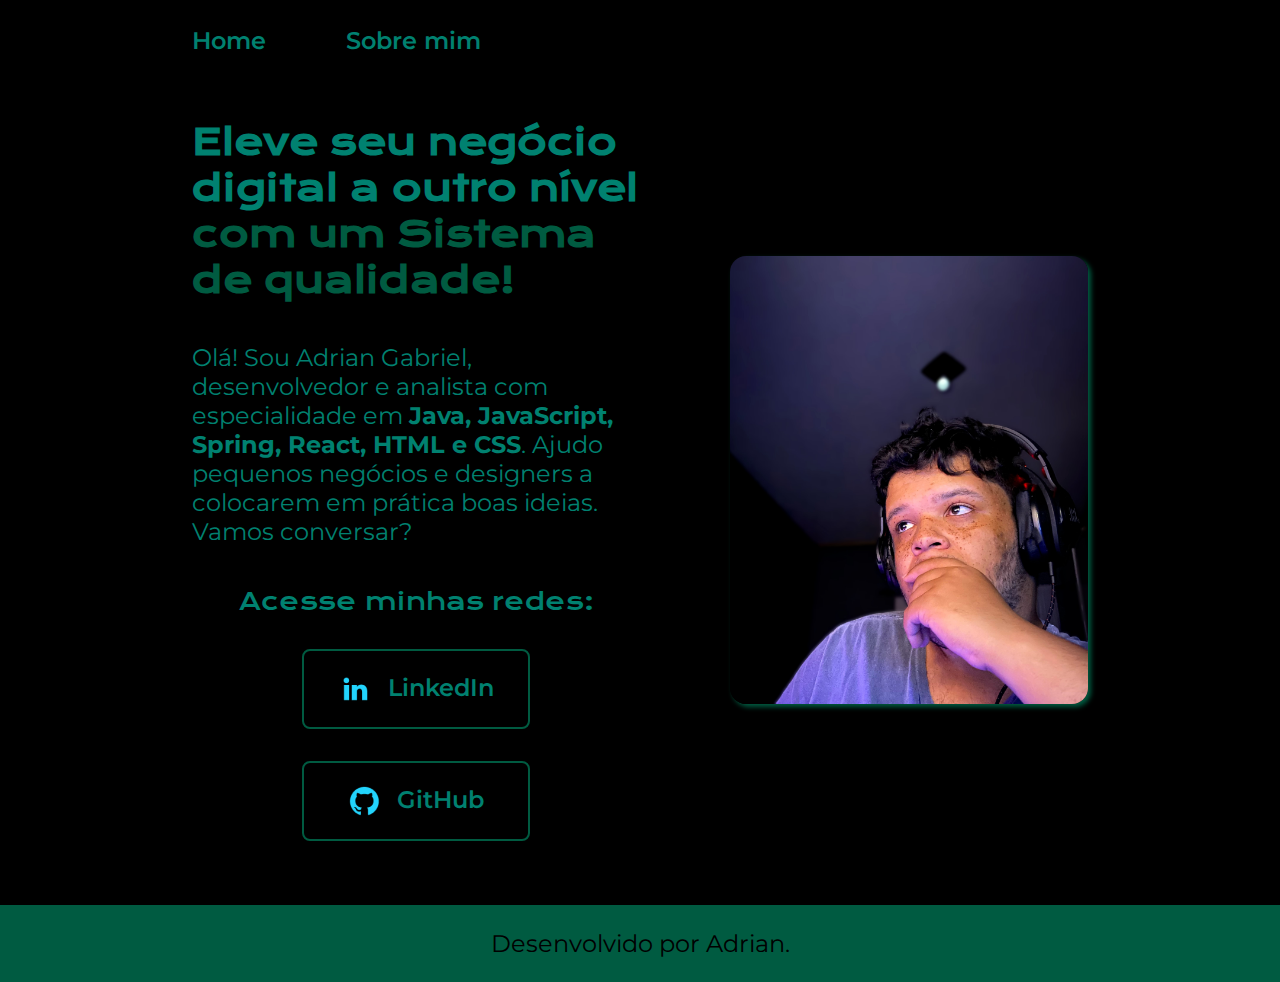
<file: index.html>
<!DOCTYPE html>
<html lang="pt-br">
    <head>
        <meta charset="UTF-8">
        <meta http-equiv="X-UA-Compatible" content="IE=edge">
        <meta name="viewport" content="width=device-width, initial-scale=1.0">
        <link rel="stylesheet" href="style/style.css">
        <title>Portfólio</title>
    </head>
    <body>
        <header class="cabecalho">
            <nav class="cabecalho__menu">
                <a class="cabecalho__menu__link" href="index.html">Home</a>
                <a class="cabecalho__menu__link" href="about.html">Sobre mim</a>
            </nav>
        </header>
        <main class="apresentacao">
            <section class="apresentacao__conteudo">
                <h1 class="apresentacao__conteudo__titulo">Eleve seu negócio digital a outro nível <strong class="titulo-destaque">com um Sistema de qualidade!</strong></h1>

                <p class="apresentacao__conteudo__texto">Olá! Sou Adrian Gabriel, desenvolvedor e analista com especialidade em
                    <strong>Java, JavaScript, Spring, React, HTML e CSS</strong>.
                    Ajudo pequenos negócios e designers a colocarem em prática boas ideias.
                    Vamos conversar?</p>
                <div class="apresentacao__links">
                    <h2 class="apresentacao__links__subtitulo">Acesse minhas redes:</h2>
                    <a class="apresentacao__links__navegacao" href="https://www.linkedin.com/in/adrian-gabriel-keller-dos-santos/" target="_blank">
                        <img src="assets/linkedin.png" alt="Ícone do LinkedIn">
                        LinkedIn
                    </a>
                    <a class="apresentacao__links__navegacao" href="https://github.com/AdrianGKS" target="_blank">
                        <img src="assets/github.png" alt="Ícone do GitHub">
                        GitHub</a>
                </div>
            </section>
            <img class="apresentacao__image" src="assets/image.jpg" alt="Foto do Adrian">
        </main>
        <footer class="rodape">
            <p>Desenvolvido por Adrian.</p>
        </footer>
    </body>
</html>
</file>
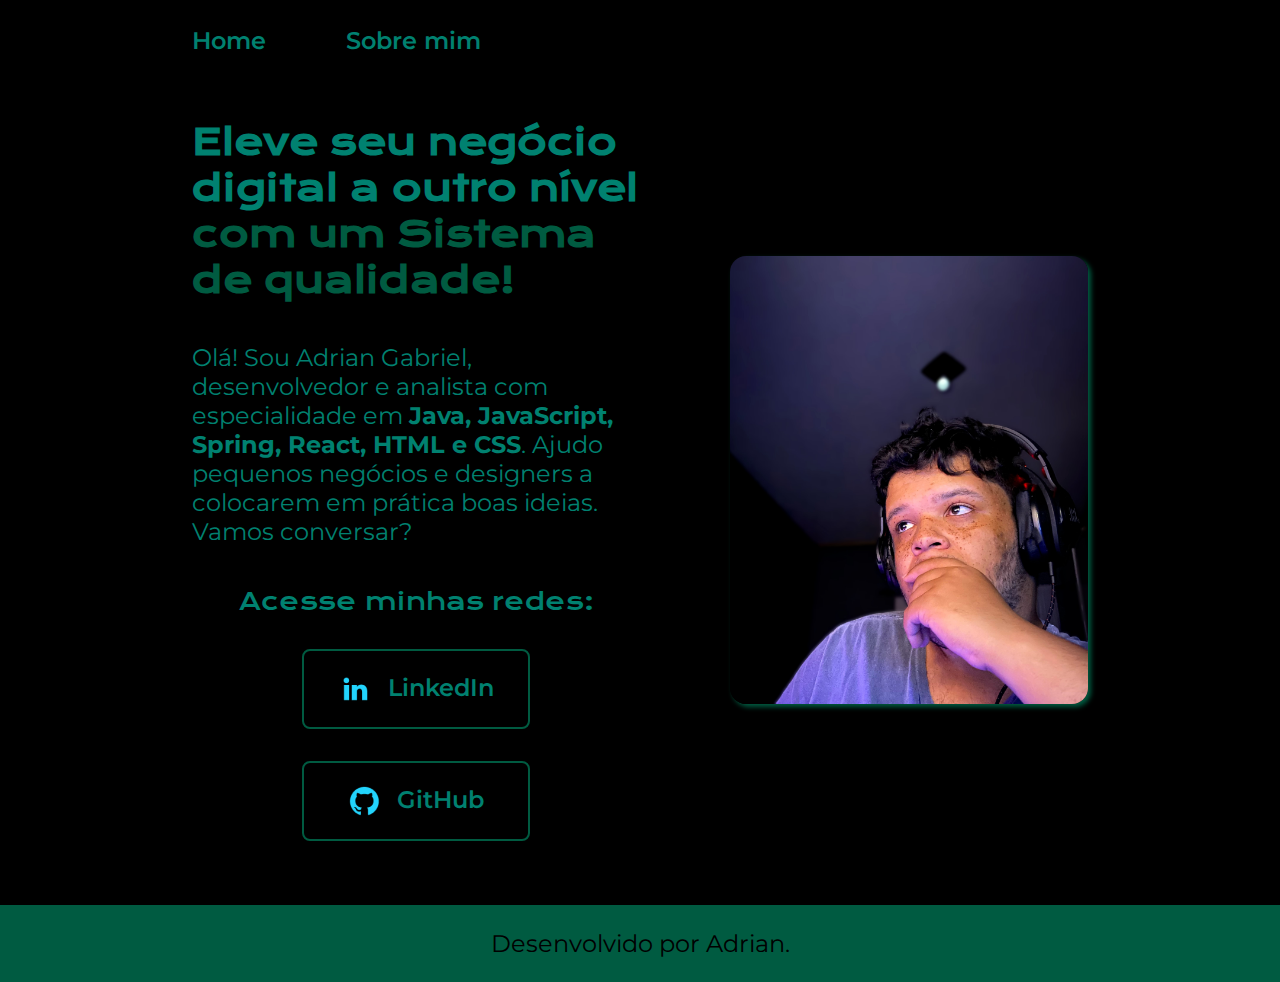
<file: root/index.html>
<!DOCTYPE html>
<html lang="pt-br">
    <head>
        <meta charset="UTF-8">
        <meta http-equiv="X-UA-Compatible" content="IE=edge">
        <meta name="viewport" content="width=device-width, initial-scale=1.0">
        <link rel="stylesheet" href="../style/style.css">
        <title>Portfólio</title>
    </head>
    <body>
        <header class="cabecalho">
            <nav class="cabecalho__menu">
                <a class="cabecalho__menu__link" href="index.html">Home</a>
                <a class="cabecalho__menu__link" href="../about.html">Sobre mim</a>
            </nav>
        </header>
        <main class="apresentacao">
            <section class="apresentacao__conteudo">
                <h1 class="apresentacao__conteudo__titulo">Eleve seu negócio digital a outro nível <strong class="titulo-destaque">com um Sistema de qualidade!</strong></h1>

                <p class="apresentacao__conteudo__texto">Olá! Sou Adrian Gabriel, desenvolvedor e analista com especialidade em
                    <strong>Java, JavaScript, Spring, React, HTML e CSS</strong>.
                    Ajudo pequenos negócios e designers a colocarem em prática boas ideias.
                    Vamos conversar?</p>
                <div class="apresentacao__links">
                    <h2 class="apresentacao__links__subtitulo">Acesse minhas redes:</h2>
                    <a class="apresentacao__links__navegacao" href="https://www.linkedin.com/in/adrian-gabriel-keller-dos-santos/" target="_blank">
                        <img src="../assets/linkedin.png" alt="Ícone do LinkedIn">
                        LinkedIn
                    </a>
                    <a class="apresentacao__links__navegacao" href="https://github.com/AdrianGKS" target="_blank">
                        <img src="../assets/github.png" alt="Ícone do GitHub">
                        GitHub</a>
                </div>
            </section>
            <img class="apresentacao__image" src="../assets/image.jpg" alt="Foto do Adrian">
        </main>
        <footer class="rodape">
            <p>Desenvolvido por Adrian.</p>
        </footer>
    </body>
</html>
</file>
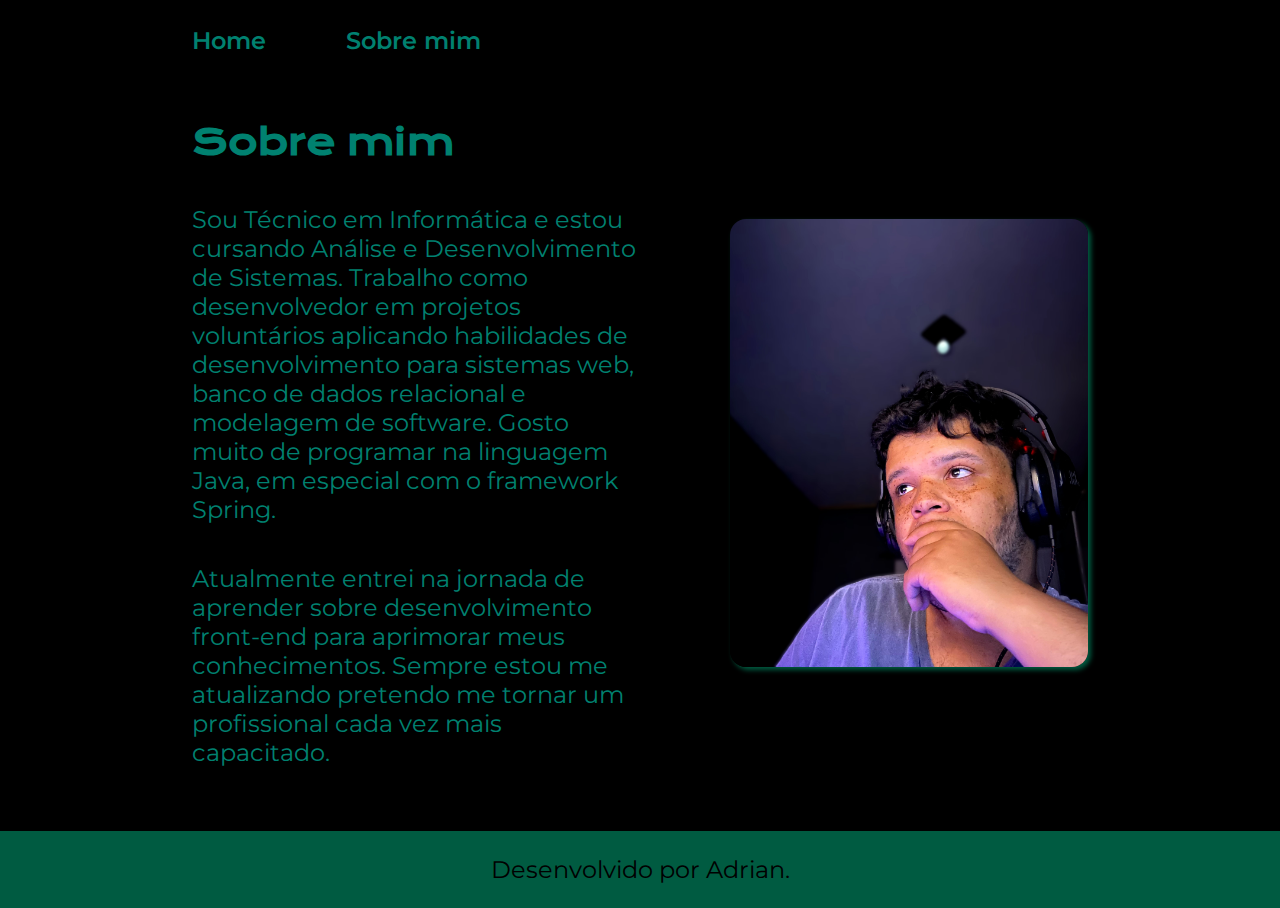
<file: about.html>
<!DOCTYPE html>
<html lang="pt-br">
<head>
    <meta charset="UTF-8">
    <meta http-equiv="X-UA-Compatible" content="IE=edge">
    <meta name="viewport" content="width=device-width, initial-scale=1.0">
    <link rel="stylesheet" href="style/style.css">
    <title>Sobre mim</title>
</head>
<body>
    <header class="cabecalho">
    <nav class="cabecalho__menu">
        <a class="cabecalho__menu__link" href="index.html">Home</a>
        <a class="cabecalho__menu__link" href="about.html">Sobre mim</a>
    </nav>
    </header>
    <main class="apresentacao">
        <section class="apresentacao__conteudo">
            <h1 class="apresentacao__conteudo__titulo">Sobre mim</h1>
            <p class="apresentacao__conteudo__texto">Sou Técnico em Informática e estou cursando Análise e Desenvolvimento de Sistemas.
                Trabalho como desenvolvedor em projetos voluntários aplicando habilidades de desenvolvimento para
                sistemas web, banco de dados relacional e modelagem de software. Gosto muito de programar na linguagem
                Java, em especial com o framework Spring.</p>
            <p class="apresentacao__conteudo__texto">Atualmente entrei na jornada de aprender sobre desenvolvimento front-end
                para aprimorar meus conhecimentos. Sempre estou me atualizando pretendo me tornar um profissional
                cada vez mais capacitado.</p>
        </section>
        <img class="apresentacao__image" src="assets/image.jpg" alt="Foto do Adrian">
    </main>
    <footer class="rodape">
            <p>Desenvolvido por Adrian.</p>
    </footer>
</body>
</html>
</file>
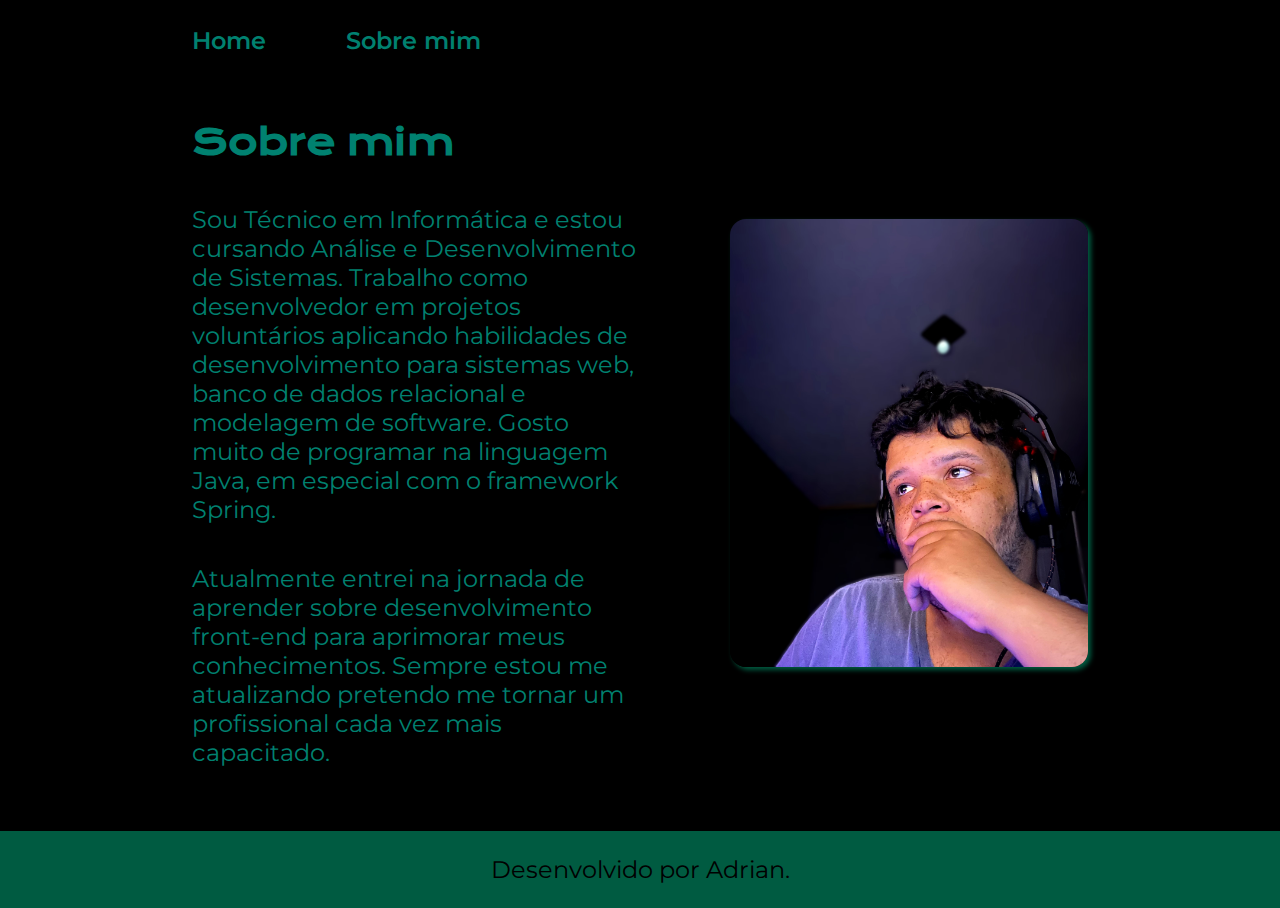
<file: root/about.html>
<!DOCTYPE html>
<html lang="pt-br">
<head>
    <meta charset="UTF-8">
    <meta http-equiv="X-UA-Compatible" content="IE=edge">
    <meta name="viewport" content="width=device-width, initial-scale=1.0">
    <link rel="stylesheet" href="../style/style.css">
    <title>Sobre mim</title>
</head>
<body>
    <header class="cabecalho">
    <nav class="cabecalho__menu">
        <a class="cabecalho__menu__link" href="index.html">Home</a>
        <a class="cabecalho__menu__link" href="about.html">Sobre mim</a>
    </nav>
    </header>
    <main class="apresentacao">
        <section class="apresentacao__conteudo">
            <h1 class="apresentacao__conteudo__titulo">Sobre mim</h1>
            <p class="apresentacao__conteudo__texto">Sou Técnico em Informática e estou cursando Análise e Desenvolvimento de Sistemas.
                Trabalho como desenvolvedor em projetos voluntários aplicando habilidades de desenvolvimento para
                sistemas web, banco de dados relacional e modelagem de software. Gosto muito de programar na linguagem
                Java, em especial com o framework Spring.</p>
            <p class="apresentacao__conteudo__texto">Atualmente entrei na jornada de aprender sobre desenvolvimento front-end
                para aprimorar meus conhecimentos. Sempre estou me atualizando pretendo me tornar um profissional
                cada vez mais capacitado.</p>
        </section>
        <img class="apresentacao__image" src="../assets/image.jpg" alt="Foto do Adrian">
    </main>
    <footer class="rodape">
            <p>Desenvolvido por Adrian.</p>
    </footer>
</body>
</html>
</file>
<file: style/style.css>
@import url('https://fonts.googleapis.com/css2?family=Krona+One&family=Montserrat:ital,wght@0,100..900;1,100..900&display=swap');

:root {
    --cor-primaria: #000000;
    --cor-secundaria: #008170;
    --cor-terciaria: #005B41;
    --cor-hover: #232D3F;
    --fonte-primaria: 'Krona One', sans-serif;
    --fonte-secundaria: 'Montserrat', sans-serif;
}

* {
    margin: 0;
    padding: 0;
}

body {
    box-sizing: border-box;
    background-color: var(--cor-primaria);
    color: var(--cor-secundaria);
}

.cabecalho {
    padding: 2% 0 0 15%;
}

.cabecalho__menu {
    display: flex;
    gap: 80px;
}

.cabecalho__menu__link {
    font-family: var(--fonte-secundaria);
    font-size: 1.5rem;
    font-weight: 600;
    color: var(--cor-secundaria);
    text-decoration: none;
    transition: 0.5s;
}

.cabecalho__menu__link:hover {
    border-radius: 20px;
    background-color: var(--cor-hover);
}

.titulo-destaque {
    color: var(--cor-terciaria);
}

.apresentacao {
    padding: 5% 15%;
    display: flex;
    align-items: center;
    justify-content: space-between;
    gap: 82px;
}

.apresentacao__conteudo {
    width: 50%;
    display: flex;
    flex-direction: column;
    gap: 40px;
}

.apresentacao__conteudo__titulo {
    font-size: 2.25rem;
    font-family: var(--fonte-primaria);
}

.apresentacao__conteudo__texto {
    font-size: 1.5rem;
    font-family: var(--fonte-secundaria);
}

.apresentacao__links {
    display: flex;
    justify-content: space-between;
    flex-direction: column;
    align-items: center;
    gap: 32px;
}

.apresentacao__links__subtitulo {
    font-family: var(--fonte-primaria);
    font-weight: 400;
    font-size: 1.5rem;
}

.apresentacao__links__navegacao {
    display: flex;
    justify-content: center;
    gap: 16px;
    border: 2px solid var(--cor-terciaria);
    width: 50%;
    text-align: center;
    border-radius: 8px;
    font-size: 1.5rem;
    padding: 22px 0;
    text-decoration: none;
    color: var(--cor-secundaria);
    font-family: var(--fonte-secundaria);
    font-weight: 600;
    transition: 0.5s;
}

.apresentacao__links__navegacao:hover {
    transform: scale(1.1);
    background-color: var(--cor-hover);
}

.apresentacao__image {
    border-radius: 16px;
    box-shadow: 3px 3px 5px var(--cor-terciaria);
    width: 40%;
}

.rodape {
    padding: 24px;
    color: var(--cor-primaria);
    background-color: var(--cor-terciaria);
    text-align: center;
    font-family: var(--fonte-secundaria);
    font-size: 1.5rem;
    font-weight: 400;
}

@media(max-width: 1200px) {
    .cabecalho {
        padding: 10%;
    }

    .cabecalho__menu {
        justify-content: center;
    }

    .apresentacao {
        flex-direction: column-reverse;
        padding: 5%;
    }

    .apresentacao__conteudo {
        width: auto;
    }
}
</file>
